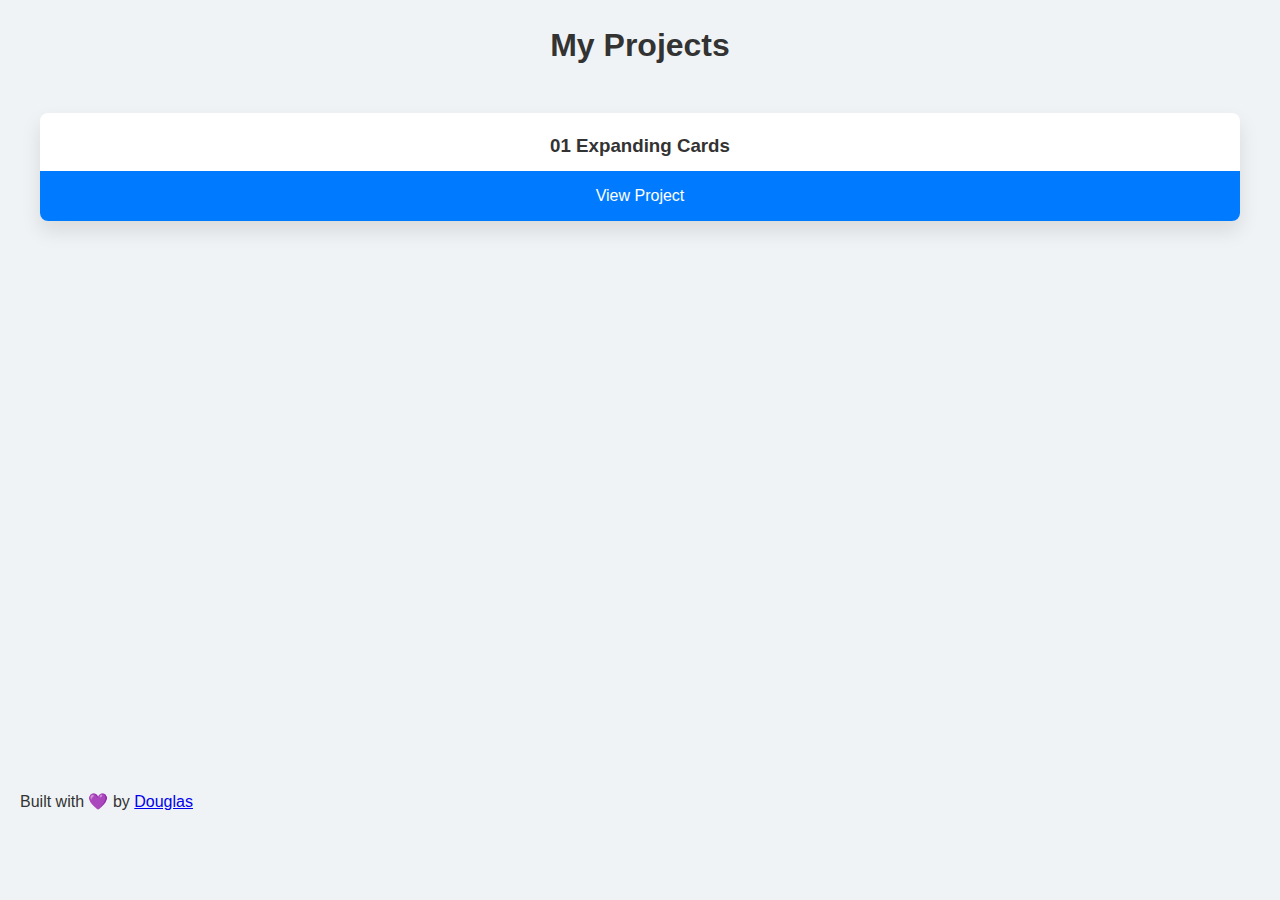
<file: index.html>
<!DOCTYPE html>
<html lang="en">
<head>
    <meta charset="UTF-8">
    <meta http-equiv="X-UA-Compatible" content="IE=edge">
    <meta name="viewport" content="width=device-width, initial-scale=1.0">
    <title>My Projects</title>
    <link rel="stylesheet" href="style.css">
    <script src="script.js" defer></script>
</head>
<body>
<h1>My Projects</h1>
<div class="content">
    <div id="projectGrid" class="grid-container"></div>
</div>  

<footer>
    <p>Built with 💜 by <a href="https://github.com/jaleel-vs" target="_blank">Douglas</a></p>
</footer>

</body>
</html>
</file>
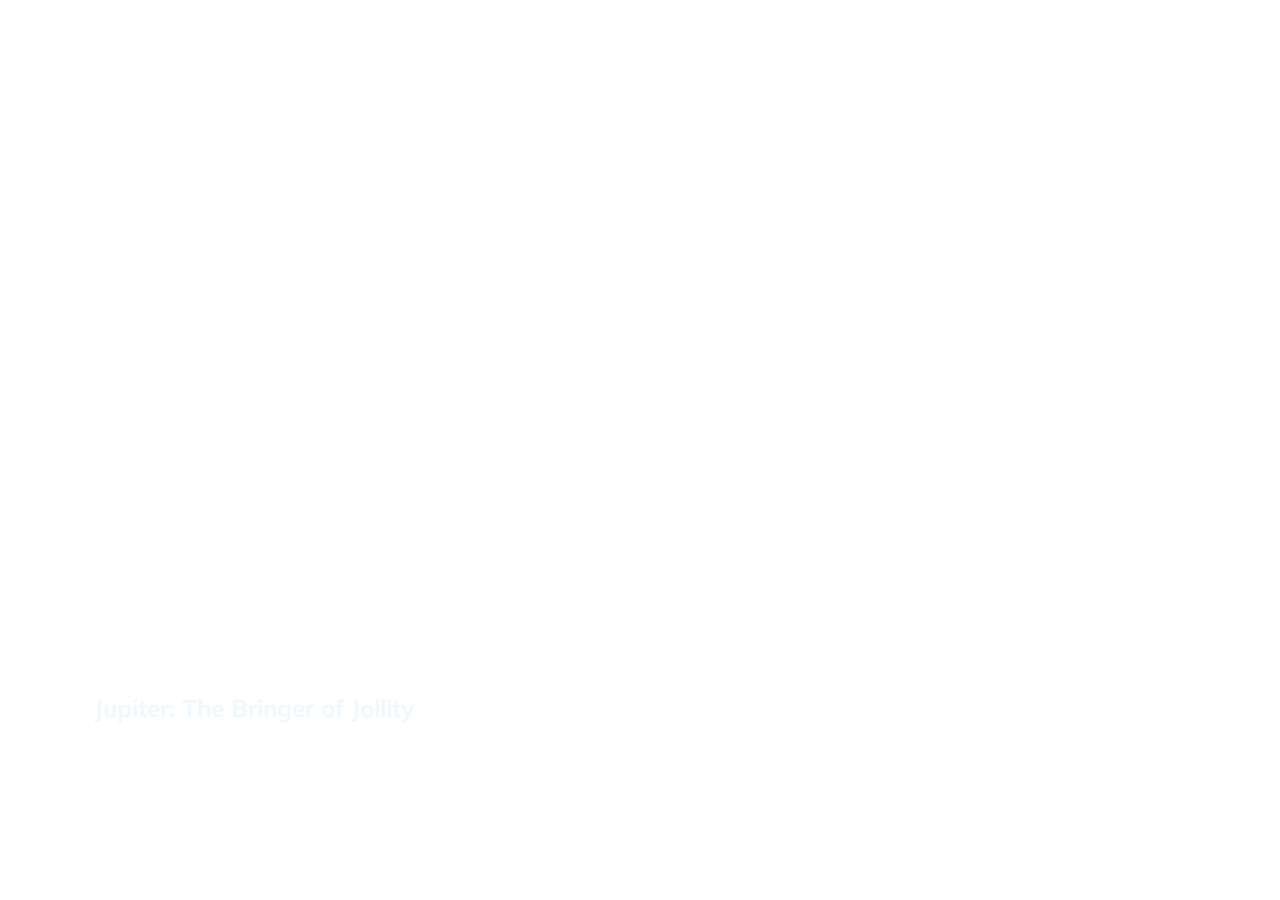
<file: 01_expanding_cards/index.html>
<!DOCTYPE html>
<html lang="en">

<head>
    <meta charset="UTF-8">
    <meta http-equiv="X-UA-Compatible" content="IE=edge">
    <meta name="viewport" content="width=device-width, initial-scale=1.0">
    <link rel="stylesheet" href="style.css">
    <script src="script.js" defer></script>
    <!-- <link rel="stylesheet" href="https://cdnjs.cloudflare.com/ajax/libs/font-awesome/6.5.1/css/all.min.css" integrity="sha512-DTOQO9RWCH3ppGqcWaEA1BIZOC6xxalwEsw9c2QQeAIftl+Vegovlnee1c9QX4TctnWMn13TZye+giMm8e2LwA==" crossorigin="anonymous" referrerpolicy="no-referrer" /> -->


    <title>Expanding Cards</title>
</head>

<body>
    <section class="container">
        <div class="panel active" style="background-image: url(
        https://wallpapers.com/images/high/jupiter-vertical-axis-ycondvkjobq419a1.webp
    )">
            <h3>Jupiter: The Bringer of Jollity</h3>
        </div>
        <div class="panel" style="background-image: url(
        https://wallpapers.com/images/hd/mars-in-space-0y8pki6kyzl8xqic.webp
    )">
            <h3>Mars: The Bringer of War</h3>
        </div>
        <div class="panel" style="background-image: url(
        https://wallpapers.com/images/high/high-contrast-planet-mercury-shcy6wdri6to9orf.webp
    )">
            <h3>Mercury: The Winged Messenger</h3>
        </div>
        <div class="panel" style="background-image: url(
        https://wallpapers.com/images/high/neptune-on-black-533l3zznbxf1wdty.webp
    )">
            <h3>Neptune: The Mystic</h3>
        </div>
        <div class="panel" style="background-image: url(
        https://wallpapers.com/images/hd/planet-saturn-rings-4tbaxsxg2p3kq0b4.webp
    )">
            <h3>Saturn: The Bringer of Old Age</h3>
        </div>
    </section>
</body>

</html>
</file>
<file: 01_expanding_cards/style.css>
/* import roboto */

@import url('https://fonts.googleapis.com/css?family=Muli:400,700');

* {
    box-sizing: border-box; /* This makes sure that padding and border are included in the element's total width and height */
}

body {
    font-family: 'Muli', sans-serif;
    display: flex; /* This makes sure that the body element is a flex container */
    justify-content: center; /* This aligns the flex items vertically */
    align-items: center; /* This aligns the flex items horizontally */
    height: 85vh; /* This makes sure that the body element is as high as the viewport */
    overflow: hidden; /* This hides the scrollbars of the body element */
    margin: 0; /* This removes the default margin of the body element */
}

.container {
    display: flex;
    width: 90vw;
}
.panel {
    background-size: auto 100%; /* This makes sure that the background image is always 100% of the panel's height */
    background-position: center; /* This makes sure that the background image is always centered */
    background-repeat: no-repeat; /* This makes sure that the background image is not repeated */
    height: 80vh;
    border-radius: 50px;
    cursor: pointer;
    color: aliceblue;
    flex: 0.5;
    margin: 10px;
    position: relative; 
    transition: flex 0.7s ease-in;
}

.panel h3 {
    font-size: 24px;
    position: absolute;
    bottom: 20px;
    left: 20px;
    margin: 0;
    opacity: 0;
}

.panel.active {
    flex: 5;
}

.panel.panel.active h3 {
    opacity: 1;
    transition: opacity 0.3s ease-in 0.4s;
}

@media(max-width: 480px) {
    .container {
        width: 100vw;
    }

    .panel:nth-of-type(4),.panel:nth-of-type(5) {
        display: none;
    }
}
</file>
<file: style.css>
/* Simple Reset */
*, *::before, *::after {
    box-sizing: border-box;
}

body {
    font-family: 'Helvetica Neue', Arial, sans-serif;
    line-height: 1.6;
    background: #f0f3f5;
    color: #333;
    padding: 20px;
    margin: 0;
}

h1 {
    margin-top: 0;
    text-align: center;
}

.content {
    min-height: calc(80vh - 40px); /* Adjusted for the height of the footer */
    display: flex;
    flex-direction: column;
}

.grid-container {
    display: grid;
    grid-template-columns: repeat(auto-fit, minmax(250px, 1fr));
    gap: 20px;
    padding: 20px;
}

.card {
    background: white;
    box-shadow: 0 10px 20px rgba(0, 0, 0, 0.1);
    border-radius: 8px;
    overflow: hidden;
    display: flex;
    flex-direction: column;
    justify-content: space-between;
}

.card img {
    width: 100%;
    height: 150px;
    object-fit: cover;
}
.card h3 {
    padding: 0 15px;
    margin-bottom: 10px;
    text-align: center;
}

.card-content {
    padding: 15px;
}

.card-title {
    font-size: 1.25em;
    margin-bottom: 10px;
}

.button {
    display: block;
    width: 100%;
    text-align: center;
    padding: 12px 0;
    background: #007bff;
    color: white;
    text-decoration: none;
    border: none;
    cursor: pointer;
    transition: background 0.3s ease;
}

.button:hover {
    background: #0056b3;
}

/* Responsive padding */
@media (max-width: 600px) {
    .grid-container {
        padding: 10px;
    }
}

/* Responsive cards */

@media (max-width: 400px) {
    .card {
        min-width: 100%;
    }
}

/* Footer */

.footer {
    text-align: center;
    padding: 10px 20px;
    background: #333;
    color: white;
    position: sticky;
    bottom: 0;
    width: 100%;
}
</file>
